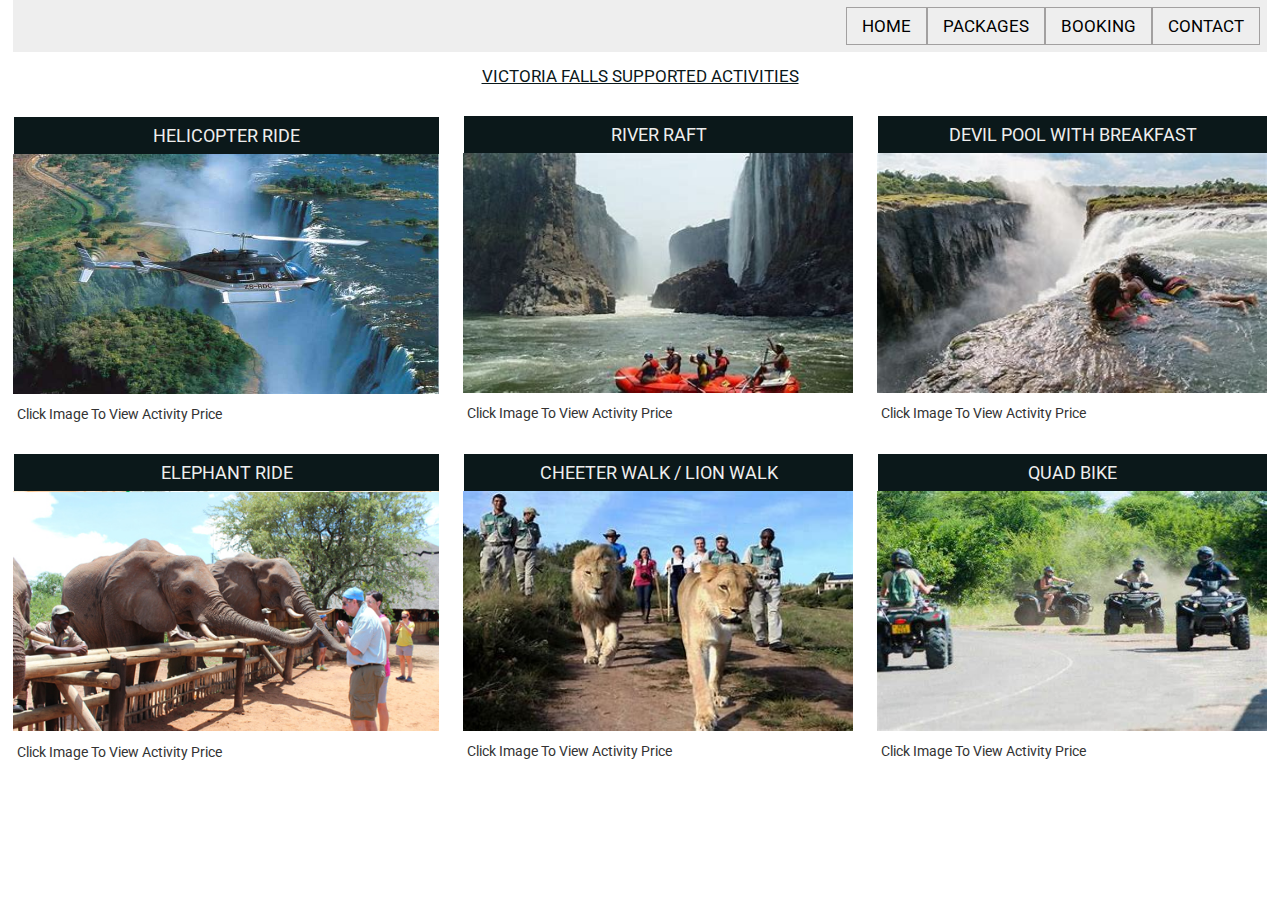
<file: activities.html>
<!DOCTYPE html>
<html lang="en">
<head>
    <meta charset="UTF-8">
    <meta name="viewport" content="width=device-width, initial-scale=1.0">
    <title>vic falls activities</title>
    <link rel="stylesheet" href="activities.css">
    <link rel="stylesheet" href="https://cdnjs.cloudflare.com/ajax/libs/font-awesome/4.7.0/css/font-awesome.min.css">
</head>
<body>
    <div class="container">   
        <div class="logo2">
            <div class="nam">
           
            </div>
            <div class="nam-link">
                <a href="index.html">home</a>
                <a href="packages.html">packages</a>
                <a href="booking.html">booking</a>
                <a href="contact.html">contact</a>
            </div>
        </div>
       <!-- drop down mwnu--->
       <div class="header">
        <h1>victoria falls supported activities</h1>
       </div>
<!--  -->
        <div class="products-main">
        <div class="supply-container">
            <div class="sides-container">
                <h1>helicopter ride</h1>
                <div class="left-side" id="left-side">
                   <img src="img/hel2.jpg" alt="">
                   <p>click image to view activity price</p>
                </div>
                <div class="right-side">
                    <p>R2800 per person / $150 Per person</p>
                    <!-- <p>$150 Per person</p> -->
                    <div class="icons">
                        <i class=" fa fa-star"></i>
                        <i class=" fa fa-star"></i>
                        <i class=" fa fa-star"></i>
                        <i class=" fa fa-star"></i>
                        <i class=" fa fa-star"></i>
                    </div>
                </div>
            </div>
            <div class="sides-container">
                <h1>river raft</h1>
                <div class="left-side">
                   <img src="img/river2.jpg" alt="">
                   <p>click image to view activity price</p>
                </div>
                <div class="right-side">
                    <p>R2500 per person / $132 per person</p>
                    <!-- <p>$132 per person</p> -->
                    <div class="icons">
                        <i class=" fa fa-star"></i>
                        <i class=" fa fa-star"></i>
                        <i class=" fa fa-star"></i>
                        <i class=" fa fa-star"></i>
                        <i class=" fa fa-star"></i>
                    </div>
                </div>
            </div>
            <div class="sides-container">
                <div class="left-side">
                    <h1>devil pool with breakfast</h1>
                   <img src="img/devil.jpg" alt="">
                   <p>click image to view activity price</p>
                </div>
                <div class="right-side">
                    <p>R3000 per person / $160 per person</p>
                    <!-- <p>$160 per person</p> -->
                    <div class="icons">
                        <i class=" fa fa-star"></i>
                        <i class=" fa fa-star"></i>
                        <i class=" fa fa-star"></i>
                        <i class=" fa fa-star"></i>
                        <i class=" fa fa-star"></i>
                    </div>
                </div>
            </div>
            <div class="sides-container">
                <h1>elephant ride</h1>
                <div class="left-side">
                   <img src="img/elephant-encounter.jpg" alt="">
                   <p>click image to view activity price</p>
                </div>
                <div class="right-side">
                    <p>R2800 per person / $150 per person</p>
                    <!-- <p>$150 per person</p> -->
                    <div class="icons">
                        <i class=" fa fa-star"></i>
                        <i class=" fa fa-star"></i>
                        <i class=" fa fa-star"></i>
                        <i class=" fa fa-star"></i>
                        <i class=" fa fa-star"></i>
                    </div>
                </div>
            </div>
            <div class="sides-container">
                <h1>cheeter walk / lion walk</h1>
                <div class="left-side">
                   <img src="img/lionwalk.jpg" alt="">
                   <p>click image to view activity price</p>
                </div>
                <div class="right-side">
                    <p>R2800 per person / $150 per person</p>
                    <!-- <p>$150 per person</p> -->
                    <div class="icons">
                        <i class=" fa fa-star"></i>
                        <i class=" fa fa-star"></i>
                        <i class=" fa fa-star"></i>
                        <i class=" fa fa-star"></i>
                        <i class=" fa fa-star"></i>
                    </div>
                </div>
            </div>
            <div class="sides-container">
                <div class="left-side">
                    <h1>quad bike</h1>
                   <img src="img/quad.jpg" alt="">
                   <p>click image to view activity price</p>
                </div>
                <div class="right-side">
                    <p>R1400 per person / $75 per person</p>
                    <!-- <p>$75 per person</p> -->
                    <div class="icons">
                        <i class=" fa fa-star"></i>
                        <i class=" fa fa-star"></i>
                        <i class=" fa fa-star"></i>
                        <i class=" fa fa-star"></i>
                        <i class=" fa fa-star"></i>
                    </div>
                </div>
            </div>
        </div>
       </div> 
  <!--  -->
    </div>
    <script src="activities.js"></script>
</body>
</html>
</file>
<file: activities.css>
@import url('https://fonts.googleapis.com/css2?family=Roboto:ital,wght@0,100;0,400;0,500;1,300&display=swap');
*{
    margin: 0;
    padding: 0;
    font-family: "Roboto", sans-serif;
    font-weight: 400;
    font-style: normal;
}
.container{
    margin: 0% 1%;
    font-family: 'Roboto', sans-serif;
}
.logo{
    display: flex;
    justify-content: space-between;
    padding: 7px;
    background-color: #111827;
}
.logo img{
    width: 60px;
    height: 60px;
    border-radius: 3px;
}
.logo p{
    color: #eee;
    font-size: 13px;
    text-transform: capitalize;
}
.logo2{
    display: flex;
    justify-content: space-between;
    padding: 7px;
    background-color: #eee;
    
}
@media (max-width:500px){
    .logo2{
        display: block;
        width: 100%;
    }
}
.nam {
    display: flex;
    justify-content: space-between;
}
@media (max-width:500px){
    .nam{
        justify-content: center;
     
    }
}
.nam p{
    font-size: 13px;
    border-right: 1px solid rgb(49, 58, 49);
    text-transform: capitalize;
    padding: 6px 15px;
    font-family: "Roboto", sans-serif;
    font-weight: 400;
    font-style: normal;
}
.nam p a{
    padding: 8px 15px;
    text-decoration: none;
    color: black;
    font-size: 17px;
    text-transform: uppercase;
    border: 1px solid rgb(162, 160, 160);
    font-family: "Roboto", sans-serif;
    font-weight: 400;
    font-style: normal;
}
.nam-link{
    display: flex;
}
@media (max-width:500px){
    .nam-link{
      margin-top: 2%;
    }
}
.nam-link a{
    padding: 8px 15px;
    text-decoration: none;
    color: black;
    font-size: 17px;
    text-transform: uppercase;
    border: 1px solid rgb(162, 160, 160);
    font-family: "Roboto", sans-serif;
    font-weight: 400;
    font-style: normal;
}
@media (max-width:500px){
    .nam-link a{
        border: 1px solid #888;
        background-color: #EEE;
        font-size: 17px;
        text-transform: capitalize;
        padding: 10px 20px;
    }
}
/* nav menu */
.header{
    padding: 14px;
    /* border: 1px solid rgb(8, 114, 130); */
}
.header h1{
    font-size: 17px;
    color: rgb(11, 24, 26);
    text-align: center;
    font-family: "Roboto", sans-serif;
    font-weight: 400;
    font-style: normal;
    text-decoration: underline;
    text-transform: uppercase;
}
/*  */
.products-main{
    width: 100%;
    margin-top: 1%;
}
@media (max-width:500px){
    .products-main{
        display: block;
    }
}
.supply-container{
    width: 100%;
    display: grid;
    grid-template-columns: repeat(auto-fit,minmax(390px,auto));
    gap:1.5rem;
    margin: 0% 0%;
}
.supply-container h1{
  
    text-transform:uppercase;
    font-size: 18px;
    color: #eee;
    text-align:center;
    margin-top: 0%;
    margin-left: 1px;
    font-weight: 400;
    padding: 8px;
    background-color:rgb(11, 24, 26);
}
@media (max-width:500px){
    .supply-container h1{
        text-align: left;
        font-weight: 500;
        margin: 0%;
        font-size: 19px;
        padding: 9px;
    }
}

.sides-container{
    margin-top: 1%;
    /* border: 1px solid rgb(8, 114, 130); */
}
.left-side:hover + .right-side {
    display: block;
    color: rgb(11, 24, 26);
    font-size: 18px;
    font-weight: 400;
  }
.right-side{
    display: none;
}
.left-side img{
    width: 100%;
    height: 240px;
}
@media (max-width:500px){
    .left-side img{
    height: 240px;
    }
}

.left-side p{
    text-align: left;
    text-transform: capitalize;
    font-size: 14px;
    color: #333;
    margin-top: 1%;
    padding: 4px;
}
@media (max-width:500px){
    .left-side p{
        margin-top: 1px;
        padding: 3px;
    }
}
  
  /* The actual popup */
  .popup .popuptext {
    visibility: hidden;
    width: 160px;
    background-color: #555;
    color: #fff;
    text-align: center;
    border-radius: 6px;
    padding: 8px 0;
    position: absolute;
    z-index: 1;
    bottom: 125%;
    left: 50%;
    margin-left: -80px;
  }
  
  /* Popup arrow */
  .popup .popuptext::after {
    content: "";
    position: absolute;
    top: 100%;
    left: 50%;
    margin-left: -5px;
    border-width: 5px;
    border-style: solid;
    border-color: #555 transparent transparent transparent;
  }

  
  /* Toggle this class - hide and show the popup */
  .popup .show {
    visibility: visible;
    -webkit-animation: fadeIn 1s;
    animation: fadeIn 1s;
  }
  
  /* Add animation (fade in the popup) */
  @-webkit-keyframes fadeIn {
    from {opacity: 0;} 
    to {opacity: 1;}
  }
  
  @keyframes fadeIn {
    from {opacity: 0;}
    to {opacity:1 ;}
  }
.tomato-container{
    background-color: rgb(49, 58, 49);
    /* border: 2px solid red; */
    width: 70%;
    border-radius: 100px;
    margin-bottom: 2%;
    margin-top: 2%;
    margin-left: 2%;
}
.sales{
    background-color: rgb(88, 131, 88);
    color: white;
    width: 75%;
    padding: 2px;
    text-align: right;
    font-size: 10px;
    border-radius: 100px;
}
.icons{
    padding: 5px;
}
.icons i{
    padding: 5px;
    font-size: 13px;
    margin-right: 5px;
    color: rgb(245, 207, 17);
    /* border: 1px solid orangered;
    background-color: rgb(162, 67, 32); */
}
del{
    color: #555;
}
/*  */


 .footer{
    margin-top: 1px;
    display: flex;
    margin-top: 0%;
    border: 3px solid darkgoldenrod;
    /* background-color: rgb(49, 58, 49); */
  }
  .footer .icons{
    width: 60%;
    display: flex;
    margin-top:5px;
    margin-bottom: 2px;
    margin-left: 43%;
    margin-right: 3%;
  }
  @media (max-width:500px){
    .footer .icons{
        margin-left: 25%;
    }
  }
 .footer .icons i{
    padding: 5px;
    font-size: 16px;
    border: 1px solid #444;
    border-radius: 100px;
    color: #444;
    text-align: center;
    border-radius: 12px;
 }
</file>
